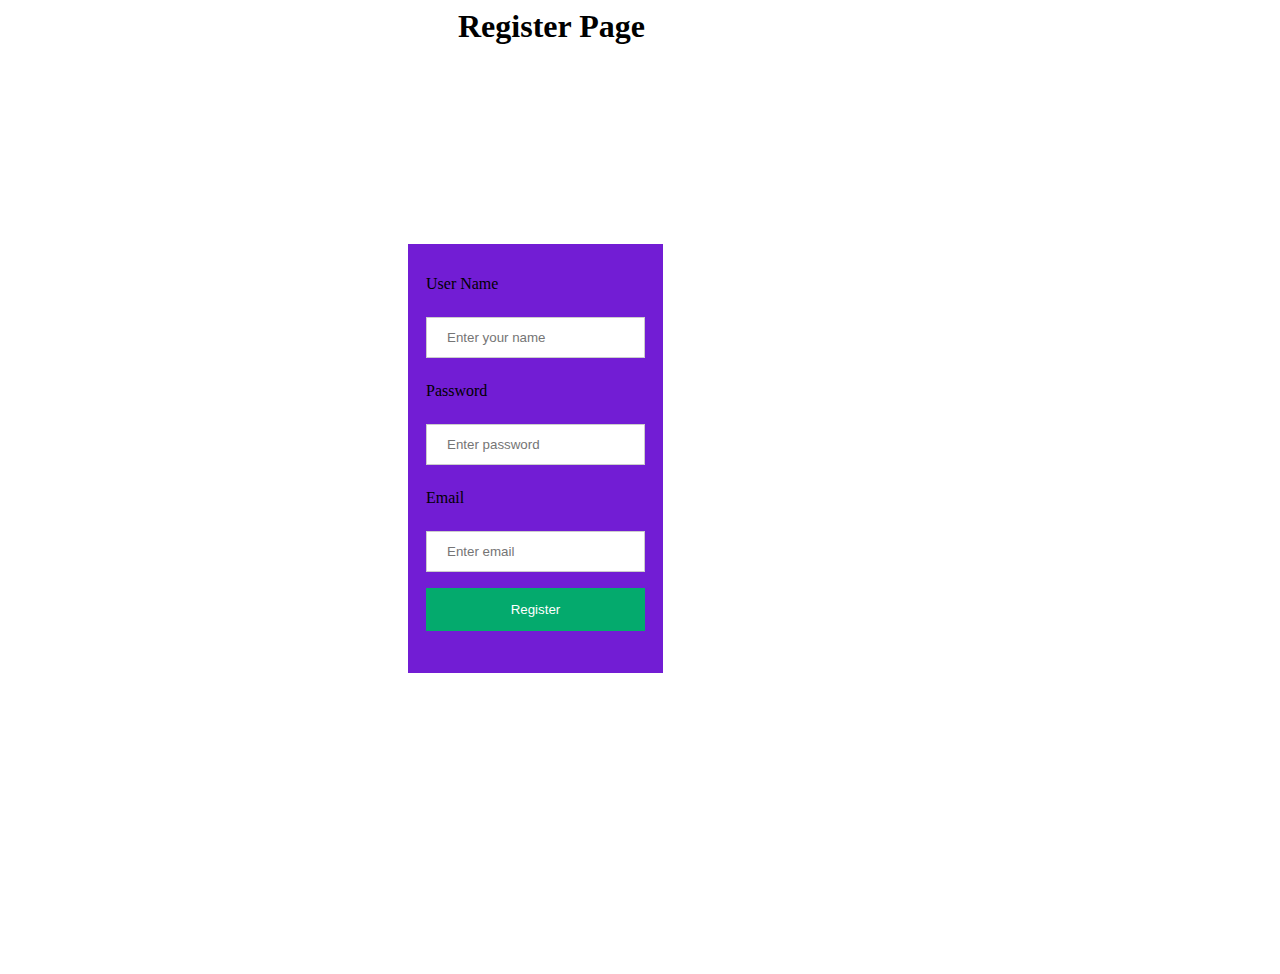
<file: index.html>
<html>
    <head>
        <link rel="stylesheet" href="mycss.css">
        <script src="log1.js" defer></script>
    </head>
    <body>
        <h1>Register Page</h1>
        <div class="log">
            <div class="form-container" style="height: fit-content;width: fit-content;">
        <form id="form_id" method="post" name="myform">
            <p>User Name</p>
           <input type = "text" name = "username" id="username" placeholder="Enter your name" />
            <br>
            <p>Password</p> <input type = "password" id="password" placeholder="Enter password"/>
           <br>   
           <p>Email</p> <input type = "email" id="email" placeholder="Enter email"/>
           <br>       
           <input type = "button" name = "Register" value = "Register" id="s1"  />
            <br>
            <h3><output id="val1"></output></h3>
         </form>
        </div>
         </div>
    </body>
</html>
</file>
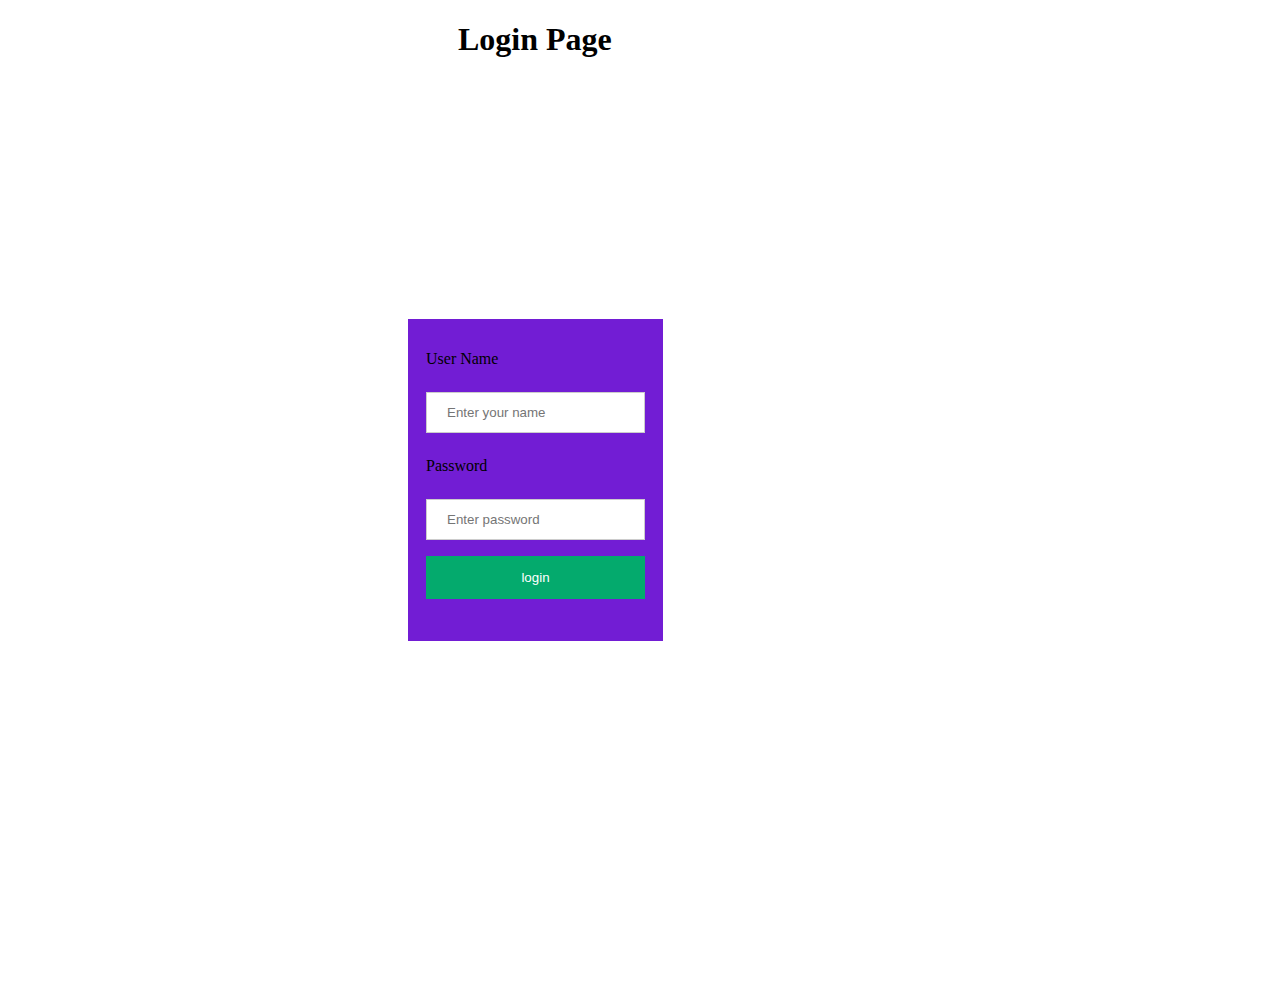
<file: login.html>
<!DOCTYPE html>
<html lang="en">
<head>
    <meta charset="UTF-8">
    <meta name="viewport" content="width=device-width, initial-scale=1.0">
    <title>Login</title>
    <link rel="stylesheet" href="mycss.css">
    <script src="log2.js" defer></script>
</head>
<body>
    <h1>Login Page</h1>
    <div class="log">
        <div style="height: fit-content;width: fit-content;">
            <div class="form-container">
    <form id="form_id" method="post" name="myform">
        <p>User Name</p>
       <input type = "text" name = "username" id="username1" placeholder="Enter your name" />
        <br>
        <p>Password</p> <input type = "password" id="password1" placeholder="Enter password"/>
       <br>   
        
       <input type = "button" name = "Login" value = "login" id="submit1"  />
        <br>
        <h3><output id="val2"></output></h3>
     </form>
    </div>
    </div>
     </div>
</body>
</html>
</file>
<file: mycss.css>
/* Bordered form */
.form-container {
    display: flex;
    justify-content: center;
    align-items: center;
    min-height: 100vh; /* vh stands for viewport height */
  }
  
  form {
    margin-left:400px;
    margin-right: 200px;
    margin-top: -100px;
    background-color: rgb(114, 29, 212);
    border: 10px;
    padding: 15px 18px;
    border-color: black;
    width: 90%; /* adjust this value to control the form's width */
  }


/* Full-width inputs */
input[type=text], input[type=password], input[type=email] {
  width: 100%;
  padding: 12px 20px;
  margin: 8px 0;
  display: inline-block;
  border: 1px solid #ccc;
  box-sizing: border-box;
}

/* Set a style for all buttons */
input[type=button] {
  background-color: #04AA6D;
  color: white;
  padding: 14px 20px;
  margin: 8px 0;
  border: none;
  cursor: pointer;
  width: 100%;
}
h1{
  margin-left: 450px;
  top: 10%;
}
/* Add a hover effect for buttons */
button:hover {
  opacity: 0.8;
}

/* Extra style for the cancel button (red) */

/* Avatar image */


/* The "Forgot password" text */
</file>
